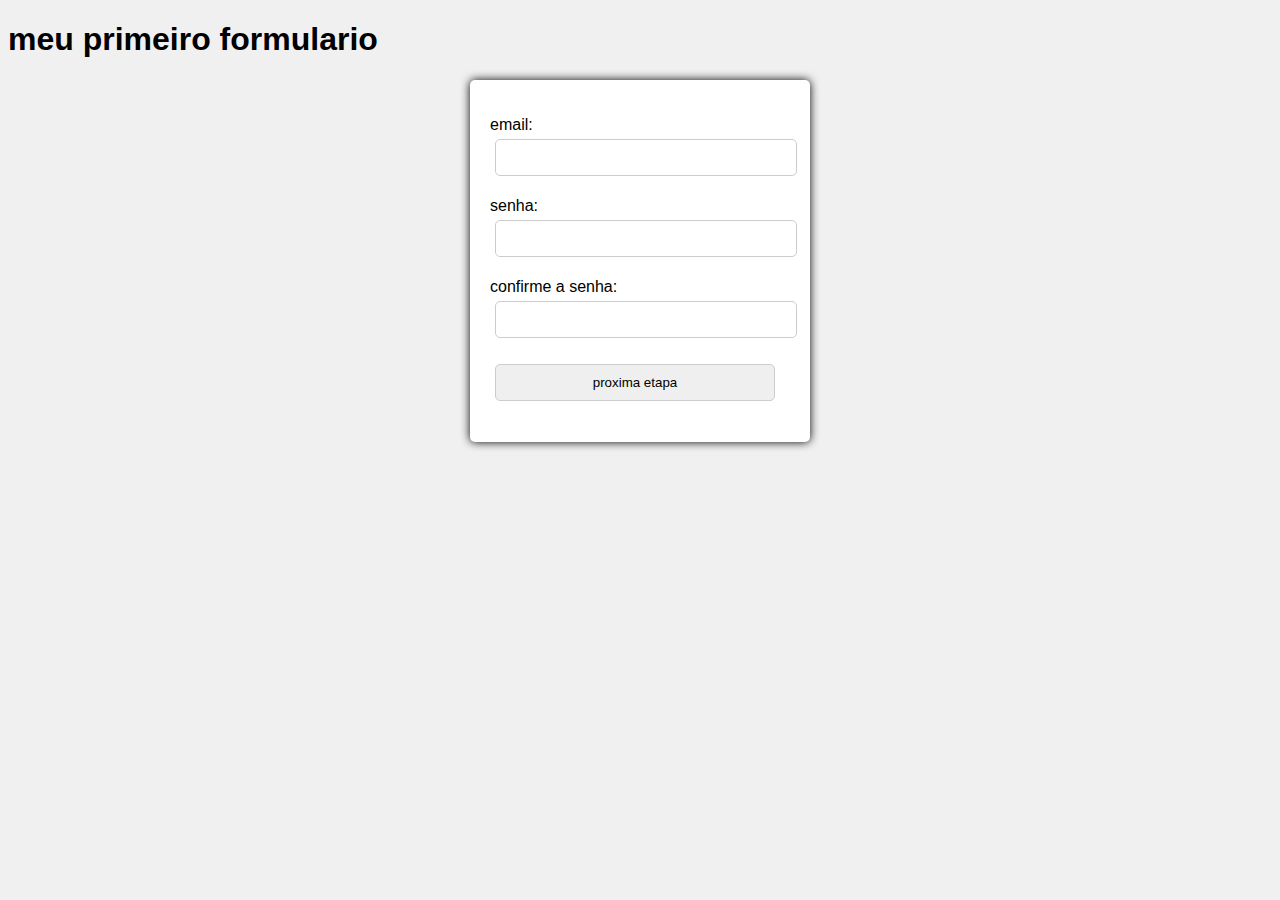
<file: index.html>
<!DOCTYPE html>
<html lang="pt-br">

<head>
    <meta charset="UTF-8">
    <meta name="viewport" content="width=device-width, initial-scale=1.0">
    <title>formularios</title>
    <link rel="stylesheet" href="style.css">

</head>

<body>
    <h1>meu primeiro formulario</h1>
    <form action="cadastro.html" target="_blank" autocomplete="off">

        <p>
            <label for="iemail">email:</label>
            <input type="email" name="email" id="email">

        </p>
        <p>
            <label for="iemail">senha:</label>
            <input type="password" name="senha" id="senha">
        </p>
        <p>
            <label for="iemail">confirme a senha:</label>
            <input type="password" name="senha" id="senha">
        </p>
        <p>
            <input type="submit" value="proxima etapa">
        </p>
    </form>
</body>

</html>
</file>
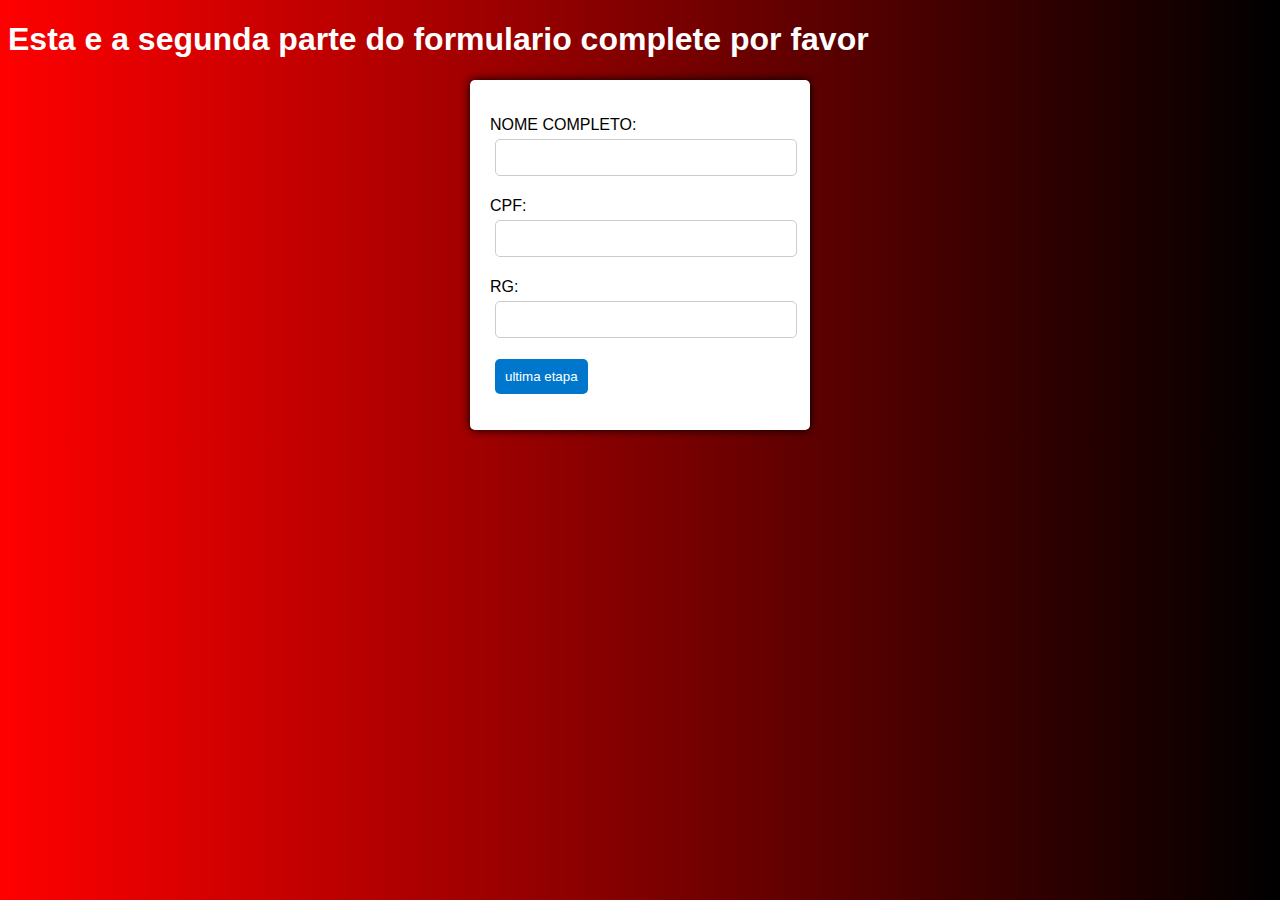
<file: cadastro.html>
<!DOCTYPE html>
<html lang="pt-br">

<head>
    <meta charset="UTF-8">
    <meta name="viewport" content="width=device-width, initial-scale=1.0">
    <title>cadastro</title>
    <link rel="stylesheet" href="cadastro.css">
</head>

<body>
    <h1>Esta e a segunda parte do formulario complete por favor</h1>
    <form action="ultimo.html" target="_blank" autocomplete="off">
        <p>
            <label for="inome" id="complemento">NOME COMPLETO:</label>
            <input type="text" name="nome" id="nome">
        </p>
        <p>
            <label for="iRG" id="complemento">CPF:</label>
            <input type="number" name="CPF" id="CPF">
        </p>
        <p>
            <label for="iRG" id="complemento">RG:</label>
            <input type="number" name="RG" id="RG">
        </p>
        <p>
            <input type="submit" value="ultima etapa" id="botao">
        </p>
    </form>
</body>

</html>
</file>
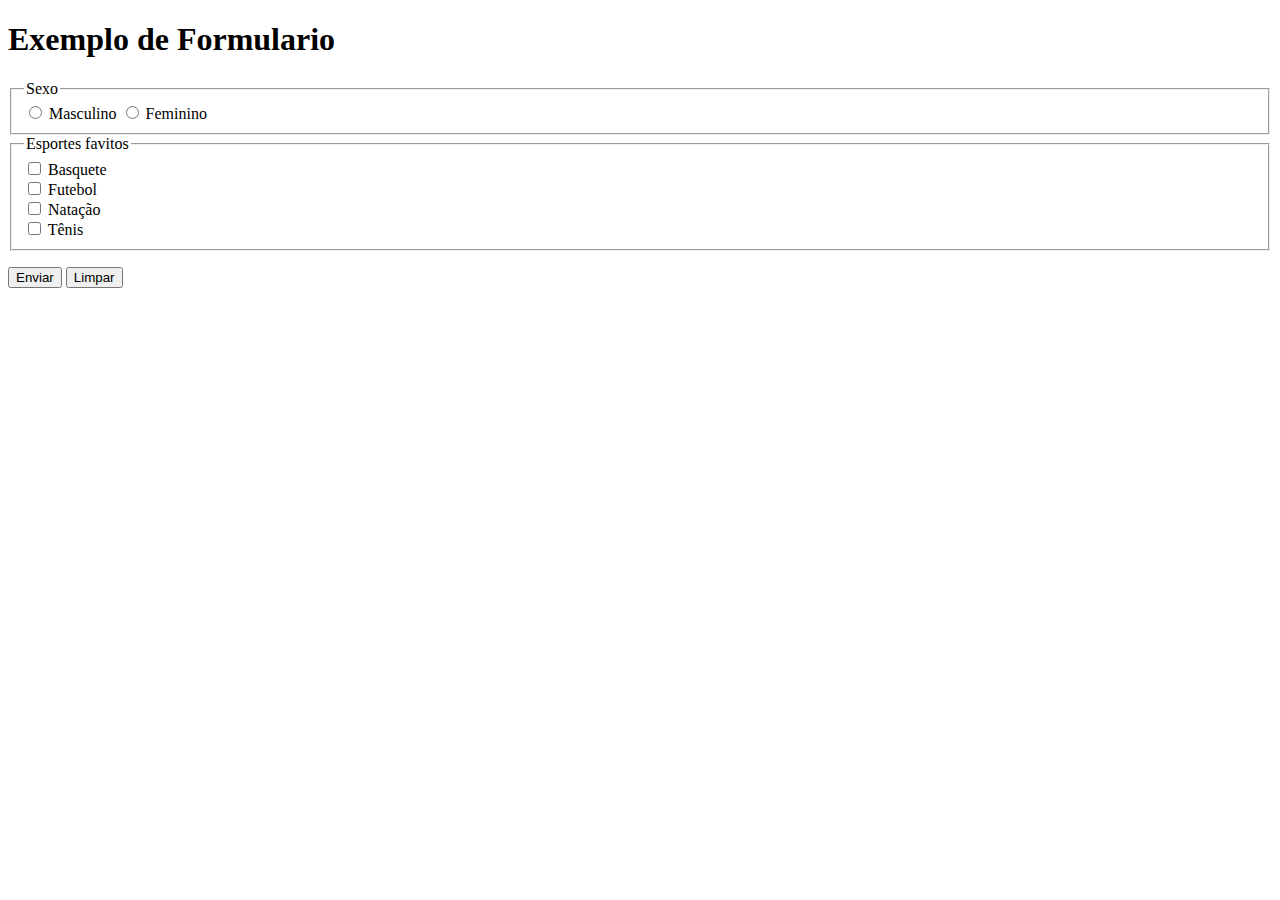
<file: checkbox.html>
<!DOCTYPE html>
<html lang="en">
<head>
    <meta charset="UTF-8">
    <meta name="viewport" content="width=device-width, initial-scale=1.0">
    <title>Formulário</title>
</head>
<body>
    <h1>Exemplo de Formulario</h1>
    <form action="cadastro.php" method="get" autocomplete="on"target="_blank">
        <fieldset>
            <legend>Sexo</legend>
            <input type="radio" name="sexo" id="isxmas"value="M">
            <label for="isxmas">
                Masculino
            </label>
            <input type="radio" name="sexo" id="isxfem"value="F">
            <label for="isxfem">
                Feminino
            </label>
        </fieldset>
    <fieldset>
        <legend>Esportes favitos</legend>
        <input type="checkbox" name="esbas" id="iesbas">
        <label for="iesbas">Basquete</label>
        <br>
        <input type="checkbox" name="esfut" id="iesfut">
        <label for="iesfut">Futebol</label>
        <br>
        <input type="checkbox" name="esnat" id="iesnat">
        <label for="iesnat">Natação</label>
        <br>
        <input type="checkbox" name="esten" id="iesten">
        <label for="iesten">Tênis</label>
        <br>
    </fieldset>

<p>

    <input type="submit" value="Enviar">
    <input type="reset" value="Limpar">
</p>



        
    </form>
</body>
</html>
</file>
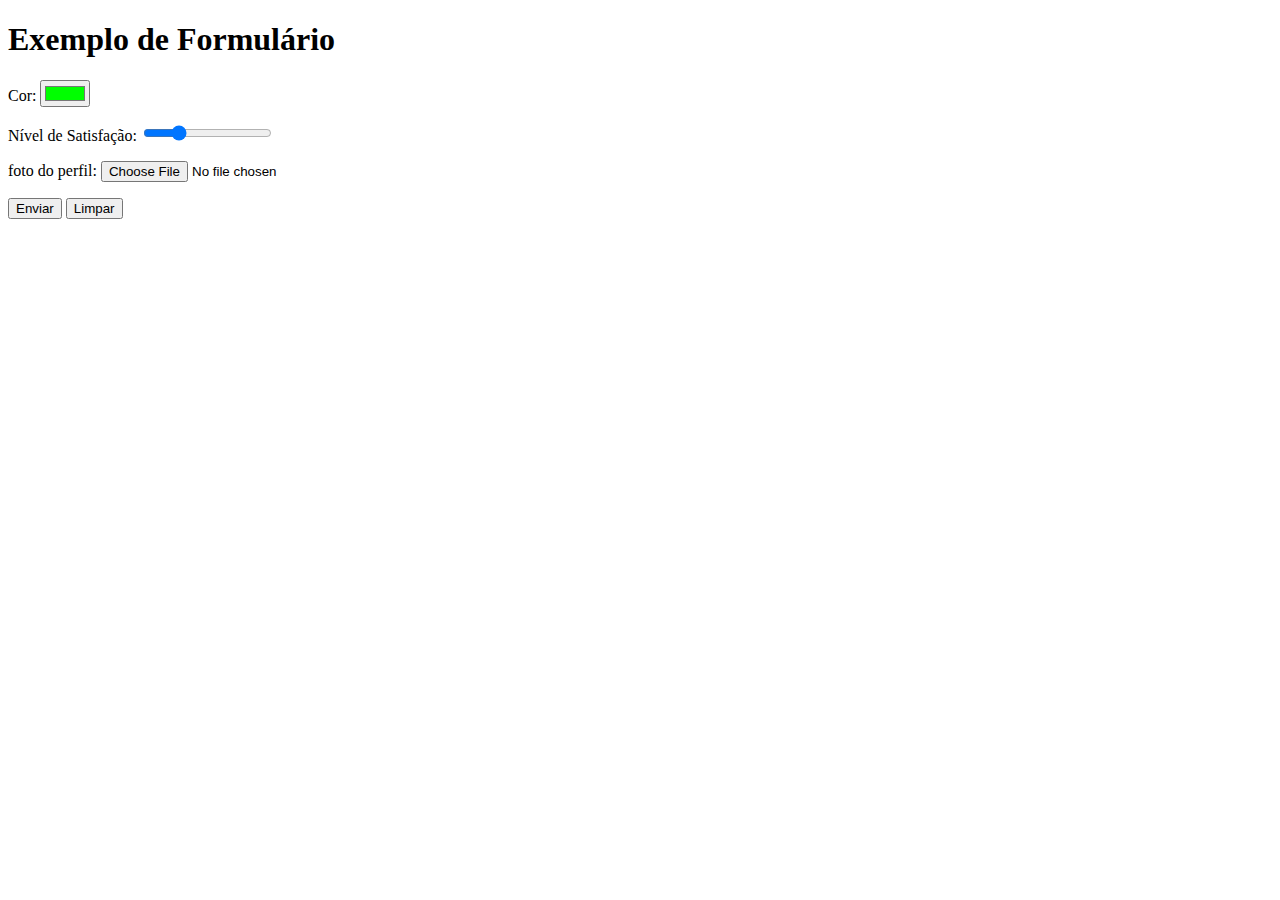
<file: color.html>
<!DOCTYPE html>
<html lang="pt-br">
<head>
    <meta charset="UTF-8">
    <meta name="viewport" content="width=device-width, initial-scale=1.0">
    <title>Formulário</title>
</head>
<body>
    <h1>Exemplo de Formulário</h1>
    
     
    <form action="cadastro.pug" mrthod="POST" autocomplete="on" target="_blank">
        <p>

            <label for="icor">Cor:</label>
            <input type="color" name="cor" id="icor" value="#00ff00">
        </p>
        <p>
            <label for="inivel">Nível de Satisfação:</label>
            <input type="range" name="nivel" id="inivel" max="5" min="1" value="2">
        </p>
        <p>
            <label for="ifoto">foto do perfil:</label>
            <input type="file" name="foto" id="ifoto">

        </p>
        <P>
            <input type="submit" value="Enviar">
            <input type="reset" value="Limpar">
        </P>
    </form>
</body>
</html>
</file>
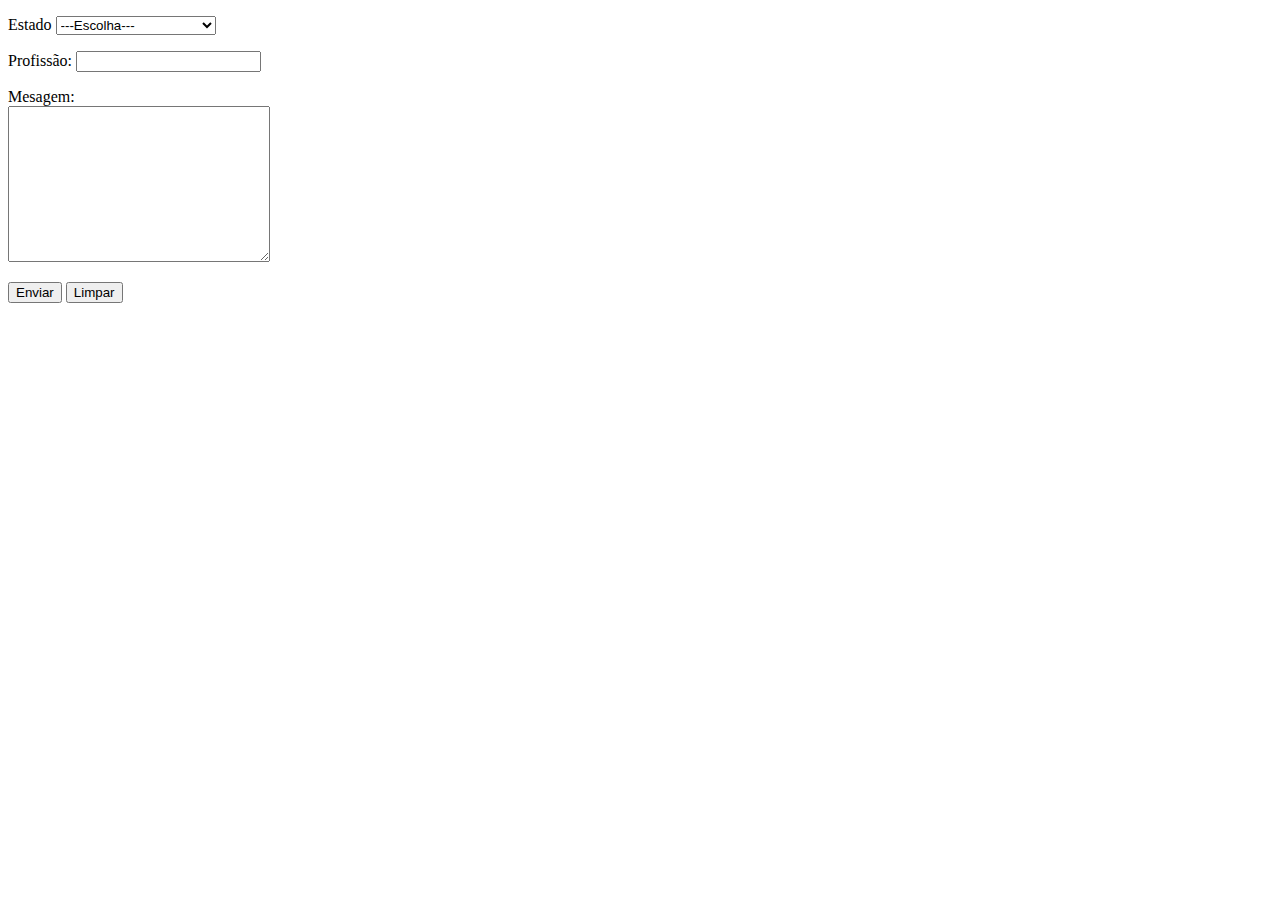
<file: option.html>
<!DOCTYPE html>
<html lang="en">
<head>
    <meta charset="UTF-8">
    <meta name="viewport" content="width=device-width, initial-scale=1.0">
    <title>Formulário</title>
</head>
<body>
    <form action="cadastro.tsx">
     <p>
        <label for="iest">Estado</label>
        <select name="estado" id="iest">
       <option value="" selected>---Escolha---</option>
            <optgroup label="Região Sudeste"> 
                <option value="SP">São Paulo</option>   
                <option value="RJ">Rio de Janeiro</option>  
                <option value="MG">Minas Gerais</option>
            </optgroup>

            <optgroup label="Região Sul">
                <option value="PR">Paraná</option>
                <option value="RS">Rio Grande do Sul</option>
                <option value="SC">Santa Catarina</option>

            </optgroup>

             <optgroup label="Região Nordeste">
                <option value="AL">Alagoas</option>
                <option value="BA">Bahia</option>
                <option value="CE">Ceará</option>
                <option value="MA">Maranhão</option>
                <option value="PB">Paraíba</option>
                <option value="PE">Pernambuco</option>
                <option value="PI">Piauí</option>
                <option value="RN">Rio Grande do Norte</option>
                <option value="SE">Sergipe</option>
             </optgroup>
        </select>
     </p>
     <p>
        <label for="iprof">Profissão:</label>
        <input type="text" name="prof" id="iprof" list="lsprof">
        <datalist id="lsprof">
            <option value="ADM">Administrador</option>
            <option value="CONT">Contador</option>
            <option value="DEV">Desenvolvedor</option>
            <option value="PROF">Professor</option>
        </datalist>
     </p>
     <p>
        <label for="imsg">Mesagem:</label><br>
        <textarea name="msg" id="imsg" cols="30" rows="10"></textarea>
     </p>
  <p>
    <input type="submit" value="Enviar">
    <input type="reset" value="Limpar">
  </p>





    </form>
</body>
</html>
</file>
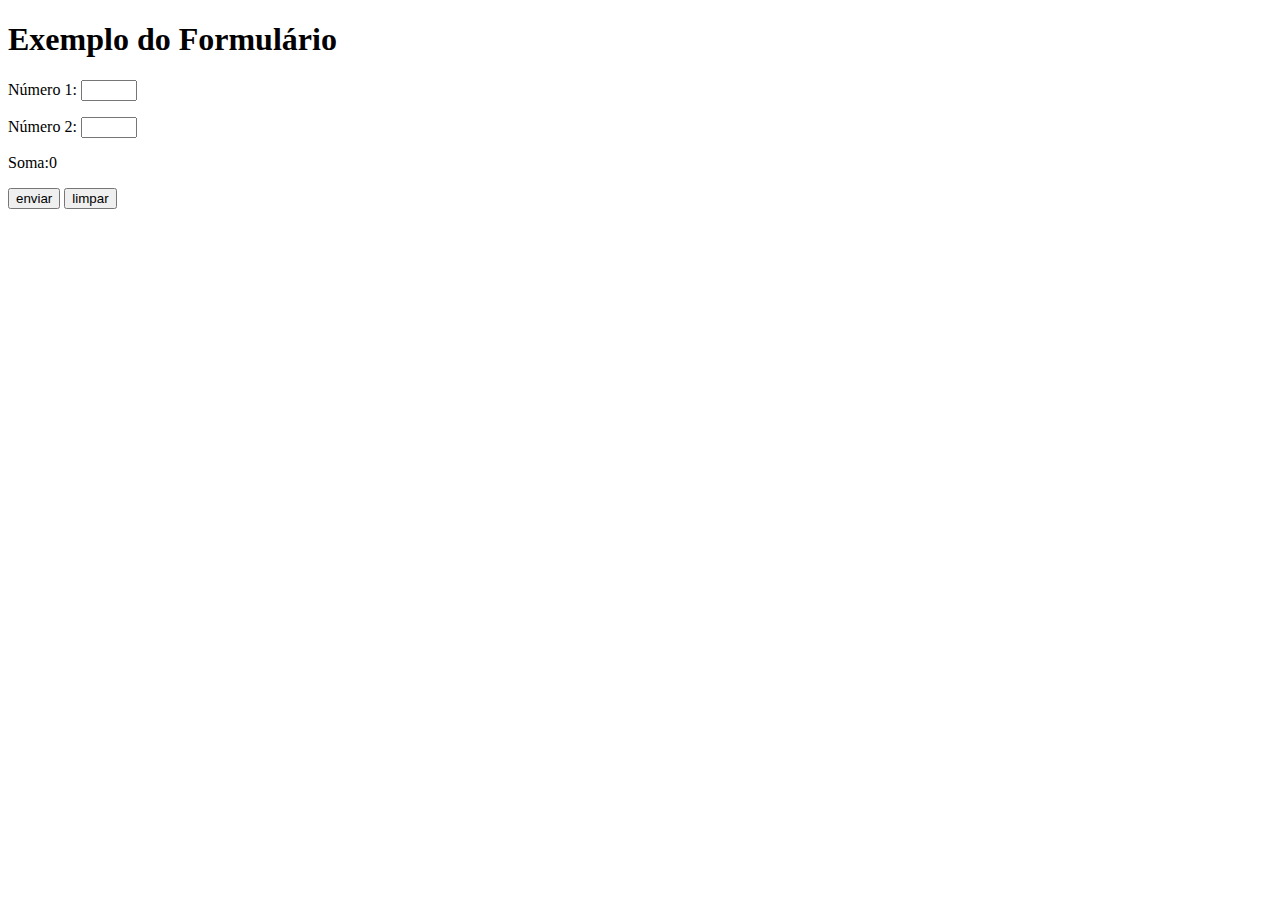
<file: somas.html>
<!DOCTYPE html>
<html lang="pt-br">
<head>
    <meta charset="UTF-8">
    <meta name="viewport" content="width=device-width, initial-scale=1.0">
    <title>Formulários</title>
</head>
<body>
    <h1>Exemplo do Formulário</h1>
    <form action="cadastro.php">
        <p>
            <label for="in1">Número 1:</label>
            <input type="number" name="n1" id="in1" min="0" max="50" required
            oninput="isoma.innerHTML = Number(in1.value) + Number(in2.value)">
        </p>
        <p>
        <label for="in2">Número 2:</label>
        <input type="number" name="n2" id="in2" min="0" max="50" required
        oninput="isoma.innerHTML = Number(in1.value) + Number(in2.value)">
        </p>
        <p>
            <label for="isoma"></label>
            <output name="soma" id="isoma">Soma:0</output>
        </p>
        <input type="submit" value="enviar">
        <input type="reset" value="limpar">
    </form>

</body>
</html>
</file>
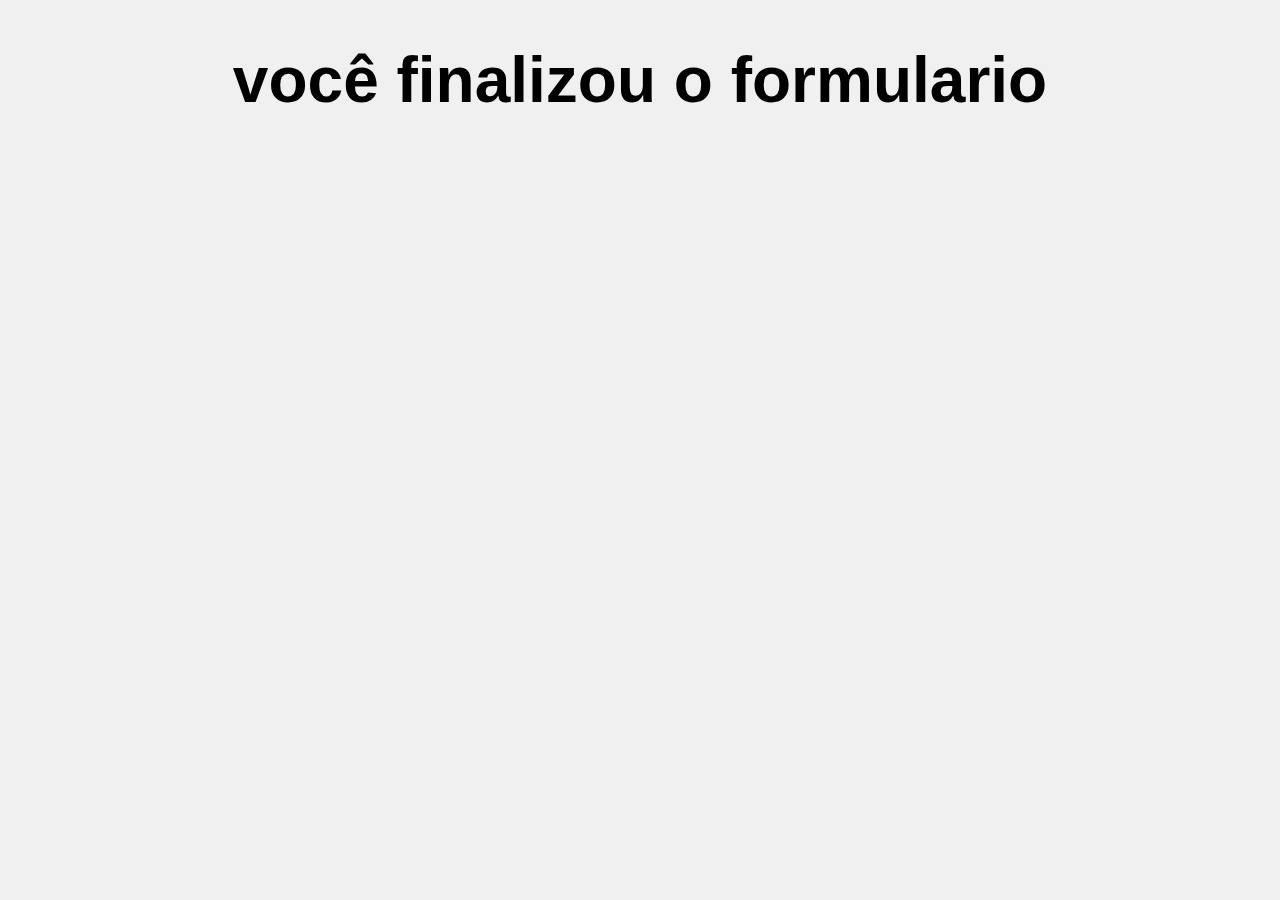
<file: ultimo.html>
<!DOCTYPE html>
<html lang="pt-br">
<head>
    <meta charset="UTF-8">
    <meta name="viewport" content="width=device-width, initial-scale=1.0">
    <title>ultima parte</title>
    <style>
        body{
            background-color: #f0f0f0;
            font-family: cursive,'Arial narrow bold', sans-serif;
            text-align: center;
            font-size: 2em;
        }
    </style>
</head>
<body>
    <h1>você finalizou o formulario</h1>
</body>
</html>
</file>
<file: style.css>
body {
             background-color: #f0f0f0;
             font-family: Arial, sans-serif;
         }

         form {
             background-color: #fff;
             width: 300px;
             margin: 0 auto;
             padding: 20px;
             border-radius: 5px;
             box-shadow: 0 0 10px #000;
         }

         form h1 {
             text-align: center;
             margin-bottom: 20px;
         }

         form input {
             width: calc(100% - 20px);
             padding: 10px;
             margin: 5px;
             border: 1px solid #ccc;
             border-radius: 5px;
         }

         form button {
             width: 100%;
             padding: 10px;
             margin: 5px;
             border: 0;
             border-radius: 5px;
             background-color: #0077cc;
             color: #fff;
             cursor: pointer;
         }

         form button:hover {
             background-color: #005fa3;
         }
</file>
<file: cadastro.css>
* {
    font-family: cursive, 'Arial Narrow Bold', sans-serif;
}

body {
    background-image: linear-gradient(to right, red, black);
    background-size: cover;
    color: white;
}

body {
    background-color: #f0f0f0;
    font-family: Arial, sans-serif;
}

form {
    background-color: #fff;
    width: 300px;
    margin: 0 auto;
    padding: 20px;
    border-radius: 5px;
    box-shadow: 0 0 10px #000;
}

form h1 {
    text-align: center;
    margin-bottom: 20px;
}

form input {
    width: calc(100% - 20px);
    padding: 10px;
    margin: 5px;
    border: 1px solid #ccc;
    border-radius: 5px;
}

form button {
    width: 100%;
    padding: 10px;
    margin: 5px;
    border: 0;
    border-radius: 5px;
    background-color: #0077cc;
    color: #fff;
    cursor: pointer;
}

form button:hover {
    background-color: #005fa3;
}

#complemento {
    color: #000;
}

#botao {
    width: auto;
    display: flex;
    align-items: center;
    justify-content: center;
    background-color: #0077cc;
    color: #fff;
    cursor: pointer;
    border: 0;
    border-radius: 5px;
    padding: 10px;
    margin: 5px;
}
</file>
